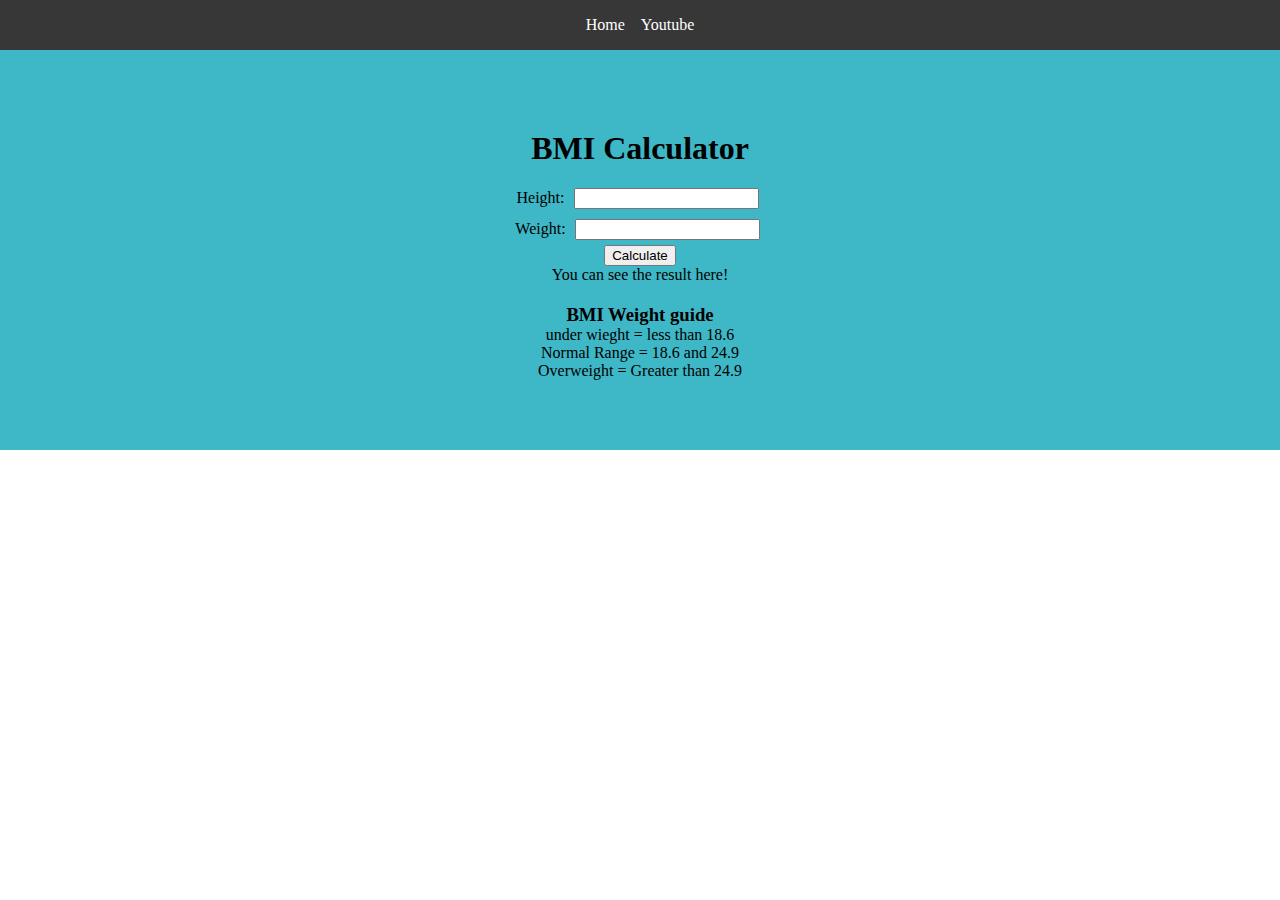
<file: Project1/BMI_calculator/index.html>
<!DOCTYPE html>
<html lang="en">

<head>
    <meta charset="UTF-8">
    <meta name="viewport" content="width=device-width, initial-scale=1.0">
    <title>Document</title>
    <link rel="stylesheet" href="style.css">
</head>

<body>
    <nav>
        <a href="/Project1/home/index.html">Home</a>
        <a href="">Youtube</a>
    </nav>

    <div id="container">
        <h1>BMI Calculator</h1>

        <form>
            <p><label for="height">Height: </label> <input type="text" id="height"></p>

            <p><label for="weight">Weight: </label> <input type="text" id="weight"></p>

            <button>Calculate</button>

            <div id="results">You can see the result here!</div>

            <div id="weight-guide">
                <h3>BMI Weight guide</h3>
                <p>under wieght = less than 18.6</p>
                <p>Normal Range = 18.6 and 24.9</p>
                <p>Overweight = Greater than 24.9</p>
            </div>
        </form>
    </div>

</body>

<script src="bmi.js"></script>

</html>
</file>
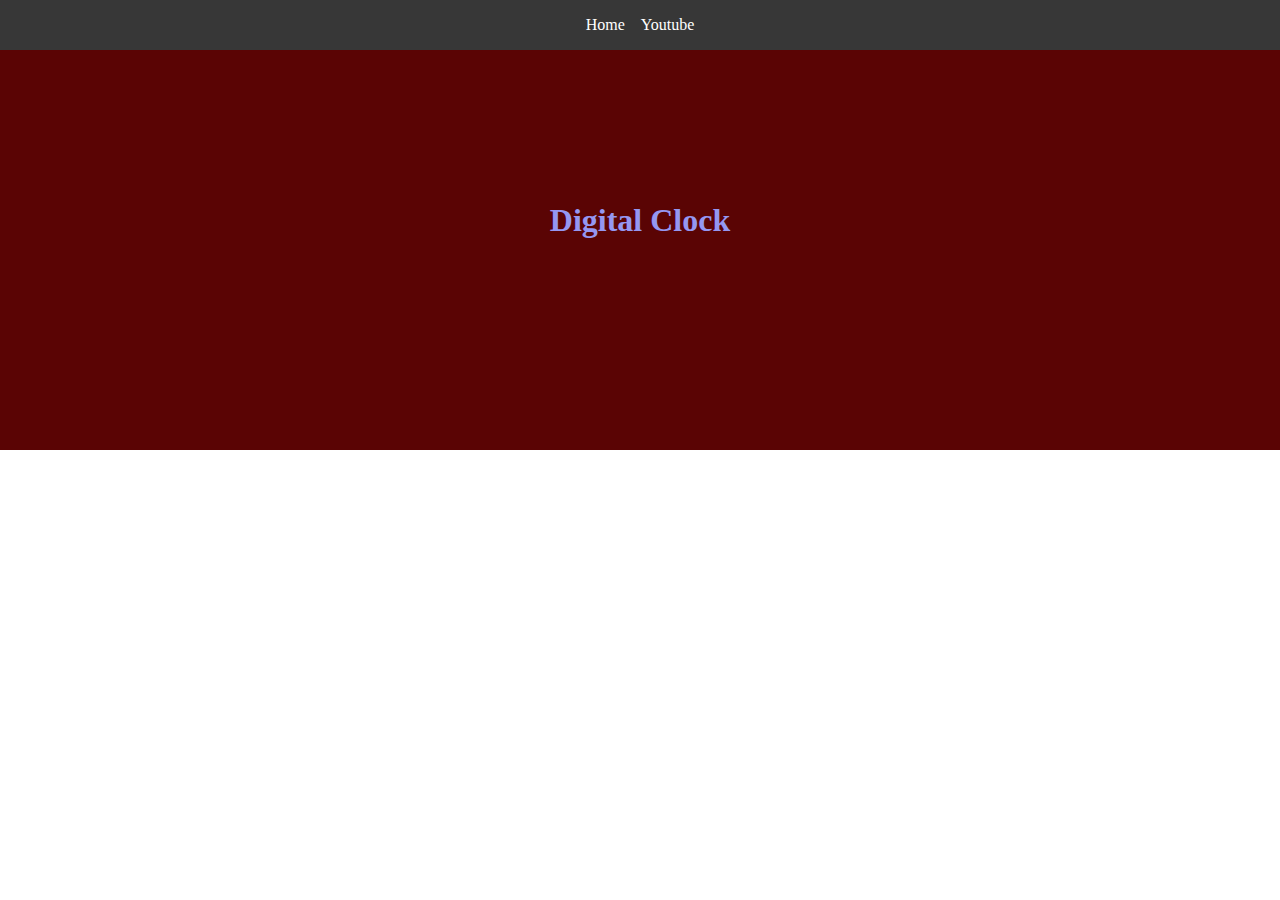
<file: Project1/digital_clock/index.html>
<!DOCTYPE html>
<html lang="en">
<head>
    <meta charset="UTF-8">
    <meta name="viewport" content="width=device-width, initial-scale=1.0">
    <title>Digital_clock</title>
    <link rel="stylesheet" href="style.css">
</head>
<body>
    <nav>
        <a href="/Project1/home/index.html">Home</a>
        <a href="">Youtube</a>
    </nav>

    <div id="container">

        <h1>Digital Clock</h1>

        <div class="clock-box"></div>
    </div>
</body>

<script src="dgclock.js"></script>
</html>
</file>
<file: Project1/BMI_calculator/style.css>
*{
    margin: 0;
    box-sizing: border-box;
}

nav{
    background-color: rgb(55, 55, 55);
    text-align: center;
    padding: 10px;
    overflow: hidden;
}
nav a{
    display: inline-block;
    margin: 6px;
    text-decoration: none;
    color: white;
}

#container{
    width: 100%;
    background-color: rgb(62, 183, 199);
    text-align: center;
    height: 400px;
}

h1{
    padding-top: 5pc;
    padding-bottom: 1pc;
}

input[type='text']{
    margin: 5px;
}

#weight-guide{
    margin-top: 20px;
}
</file>
<file: Project1/digital_clock/style.css>
*{
    margin: 0;
    box-sizing: border-box;
}

nav{
    background-color: rgb(55, 55, 55);
    text-align: center;
    padding: 10px;
    overflow: hidden;
}
nav a{
    display: inline-block;
    margin: 6px;
    text-decoration: none;
    color: white;
}

#container{
    background-color: rgb(90, 4, 4);
    color: rgb(149, 151, 241);
    /* text-align: center; */
    display: flex;
    align-items: center;
    justify-content: center;
    height: 400px;
    flex-direction: column;
}

.clock-box{
    height: 40px;
    width: auto;
    background-color: rgb(149, 151, 241);
    border-radius: 8px;
    color: rgb(90, 4, 4);
    display: flex;
    align-items: center;
    justify-content: center;
}


h1, .clock-box{
    margin: 10px;
}
</file>
